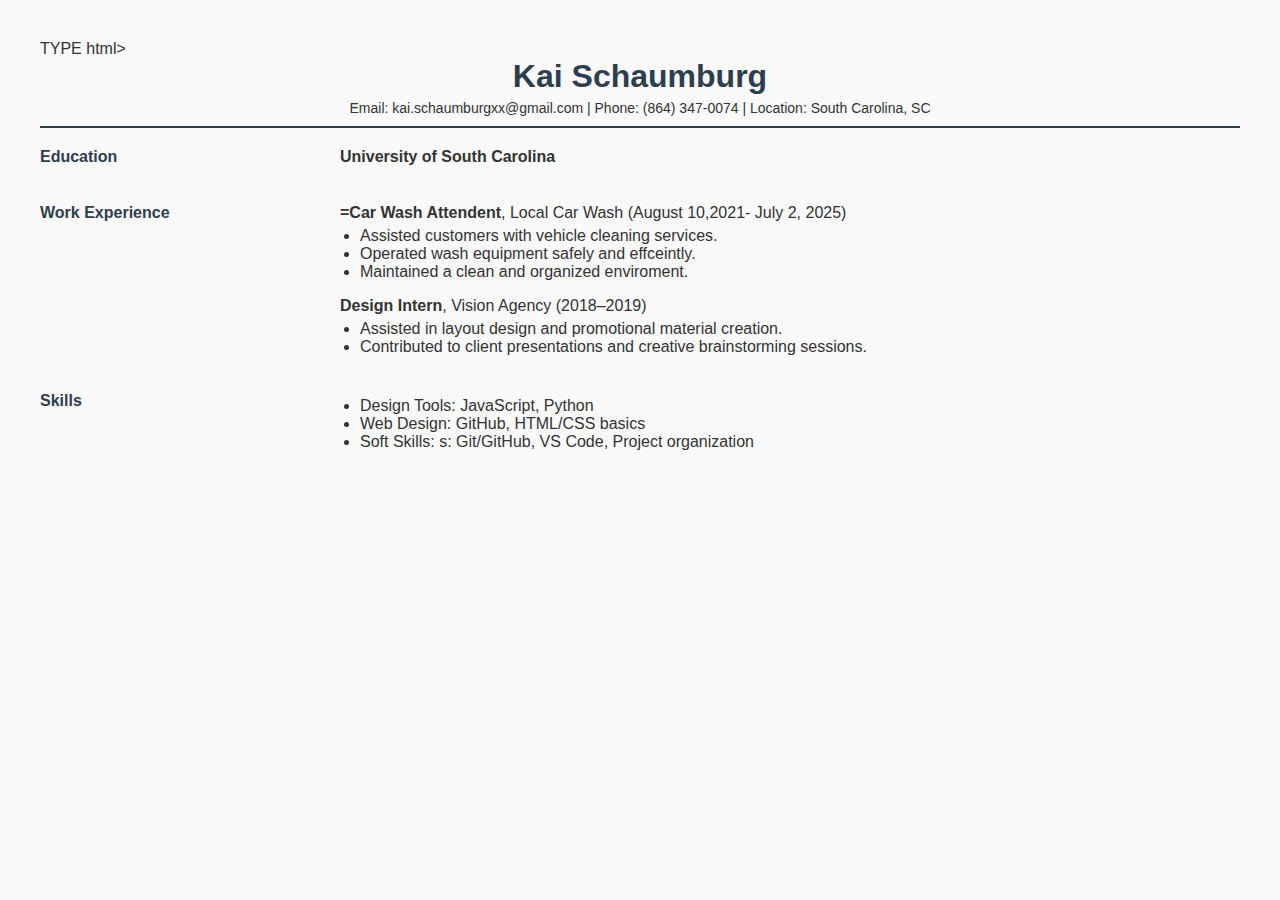
<file: div_res.html>
TYPE html>
<html lang="en">
<head>
  <meta charset="UTF-8">
  <meta name="viewport" content="width=device-width, initial-scale=1.0">
  <title>Resume</title>
  <link rel="stylesheet" href="div_res_style.css" >
  </head>
<body>
  <div class="header">
    <h1>Kai Schaumburg</h1>
    <div class="contact">
      Email: kai.schaumburgxx@gmail.com | Phone: (864) 347-0074 | Location: South Carolina, SC
    </div>
    <hr>
  </div>

  <div class="section">
    <div class="section-title">Education</div>
    <div class="section-content">
      <strong>University of South Carolina</strong><br>
    <br>
    
    </div>
  </div>

  <div class="section">
    <div class="section-title">Work Experience</div>
    <div class="section-content">
      <strong>=Car Wash Attendent</strong>, Local Car Wash (August 10,2021- July 2, 2025)
      <ul>
        <li>Assisted customers with vehicle cleaning services.</li>
        <li>Operated wash equipment safely and effceintly.</li>
        <li>Maintained a clean and organized enviroment.</li>
      </ul>

      <strong>Design Intern</strong>, Vision Agency (2018–2019)
      <ul>
        <li>Assisted in layout design and promotional material creation.</li>
        <li>Contributed to client presentations and creative brainstorming sessions.</li>
      </ul>
    </div>
  </div>

  <div class="section">
    <div class="section-title">Skills</div>
    <div class="section-content">
      <ul>
        <li>Design Tools: JavaScript, Python</li>
        <li>Web Design: GitHub, HTML/CSS basics</li>
        <li>Soft Skills: s: Git/GitHub, VS Code, Project organization</li>
      </ul>
    </div>
  </div>
</body>
</html>
</file>
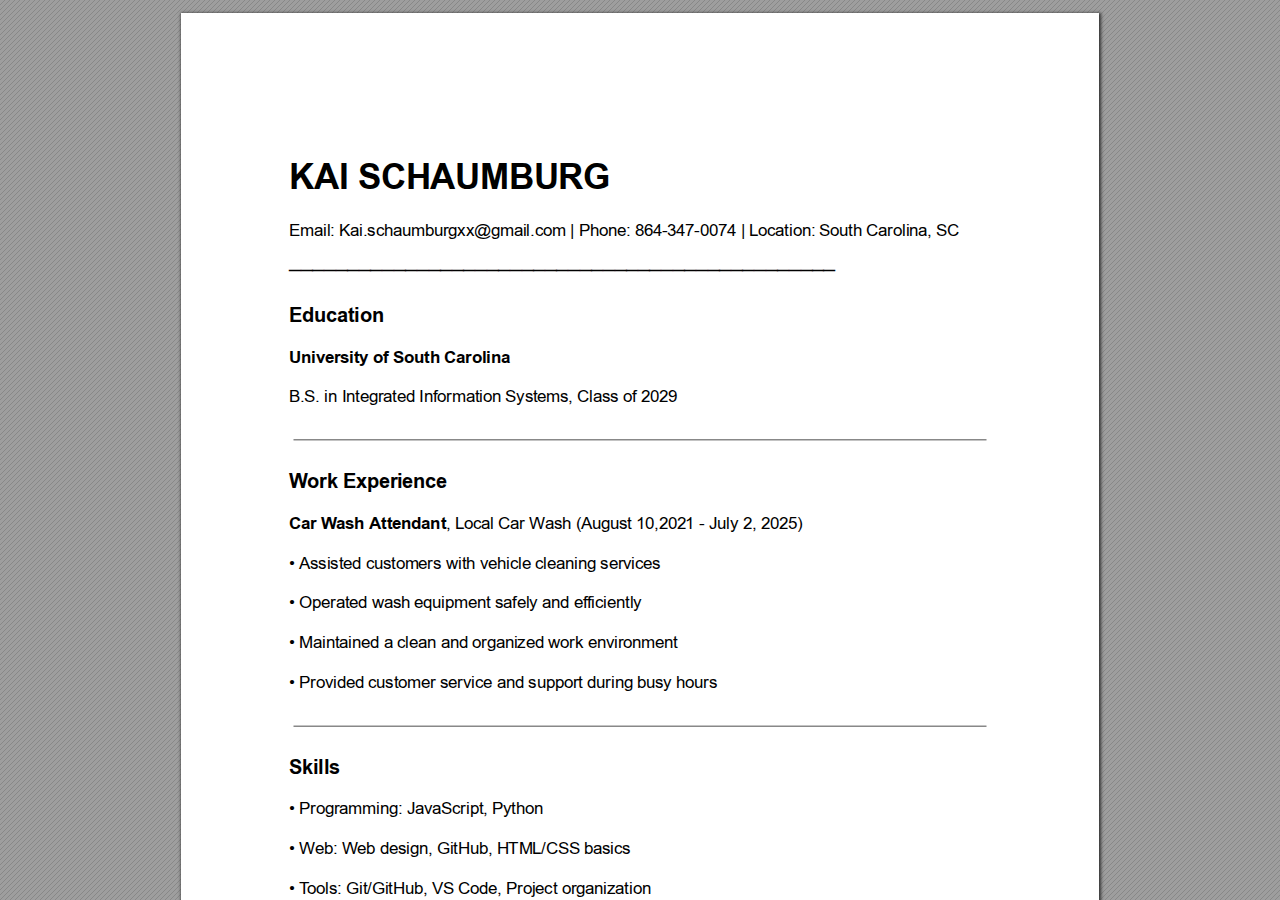
<file: files/resume.html>
<!DOCTYPE html>
<!-- Created by pdf2htmlEX (https://github.com/pdf2htmlEX/pdf2htmlEX) -->
<html xmlns="http://www.w3.org/1999/xhtml">
<head>
<meta charset="utf-8"/>
<meta name="generator" content="pdf2htmlEX"/>
<meta http-equiv="X-UA-Compatible" content="IE=edge,chrome=1"/>
<style type="text/css">
/*! 
 * Base CSS for pdf2htmlEX
 * Copyright 2012,2013 Lu Wang <coolwanglu@gmail.com> 
 * https://github.com/pdf2htmlEX/pdf2htmlEX/blob/master/share/LICENSE
 */#sidebar{position:absolute;top:0;left:0;bottom:0;width:250px;padding:0;margin:0;overflow:auto}#page-container{position:absolute;top:0;left:0;margin:0;padding:0;border:0}@media screen{#sidebar.opened+#page-container{left:250px}#page-container{bottom:0;right:0;overflow:auto}.loading-indicator{display:none}.loading-indicator.active{display:block;position:absolute;width:64px;height:64px;top:50%;left:50%;margin-top:-32px;margin-left:-32px}.loading-indicator img{position:absolute;top:0;left:0;bottom:0;right:0}}@media print{@page{margin:0}html{margin:0}body{margin:0;-webkit-print-color-adjust:exact}#sidebar{display:none}#page-container{width:auto;height:auto;overflow:visible;background-color:transparent}.d{display:none}}.pf{position:relative;background-color:white;overflow:hidden;margin:0;border:0}.pc{position:absolute;border:0;padding:0;margin:0;top:0;left:0;width:100%;height:100%;overflow:hidden;display:block;transform-origin:0 0;-ms-transform-origin:0 0;-webkit-transform-origin:0 0}.pc.opened{display:block}.bf{position:absolute;border:0;margin:0;top:0;bottom:0;width:100%;height:100%;-ms-user-select:none;-moz-user-select:none;-webkit-user-select:none;user-select:none}.bi{position:absolute;border:0;margin:0;-ms-user-select:none;-moz-user-select:none;-webkit-user-select:none;user-select:none}@media print{.pf{margin:0;box-shadow:none;page-break-after:always;page-break-inside:avoid}@-moz-document url-prefix(){.pf{overflow:visible;border:1px solid #fff}.pc{overflow:visible}}}.c{position:absolute;border:0;padding:0;margin:0;overflow:hidden;display:block}.t{position:absolute;white-space:pre;font-size:1px;transform-origin:0 100%;-ms-transform-origin:0 100%;-webkit-transform-origin:0 100%;unicode-bidi:bidi-override;-moz-font-feature-settings:"liga" 0}.t:after{content:''}.t:before{content:'';display:inline-block}.t span{position:relative;unicode-bidi:bidi-override}._{display:inline-block;color:transparent;z-index:-1}::selection{background:rgba(127,255,255,0.4)}::-moz-selection{background:rgba(127,255,255,0.4)}.pi{display:none}.d{position:absolute;transform-origin:0 100%;-ms-transform-origin:0 100%;-webkit-transform-origin:0 100%}.it{border:0;background-color:rgba(255,255,255,0.0)}.ir:hover{cursor:pointer}</style>
<style type="text/css">
/*! 
 * Fancy styles for pdf2htmlEX
 * Copyright 2012,2013 Lu Wang <coolwanglu@gmail.com> 
 * https://github.com/pdf2htmlEX/pdf2htmlEX/blob/master/share/LICENSE
 */@keyframes fadein{from{opacity:0}to{opacity:1}}@-webkit-keyframes fadein{from{opacity:0}to{opacity:1}}@keyframes swing{0{transform:rotate(0)}10%{transform:rotate(0)}90%{transform:rotate(720deg)}100%{transform:rotate(720deg)}}@-webkit-keyframes swing{0{-webkit-transform:rotate(0)}10%{-webkit-transform:rotate(0)}90%{-webkit-transform:rotate(720deg)}100%{-webkit-transform:rotate(720deg)}}@media screen{#sidebar{background-color:#2f3236;background-image:url("[data-uri]")}#outline{font-family:Georgia,Times,"Times New Roman",serif;font-size:13px;margin:2em 1em}#outline ul{padding:0}#outline li{list-style-type:none;margin:1em 0}#outline li>ul{margin-left:1em}#outline a,#outline a:visited,#outline a:hover,#outline a:active{line-height:1.2;color:#e8e8e8;text-overflow:ellipsis;white-space:nowrap;text-decoration:none;display:block;overflow:hidden;outline:0}#outline a:hover{color:#0cf}#page-container{background-color:#9e9e9e;background-image:url("[data-uri]");-webkit-transition:left 500ms;transition:left 500ms}.pf{margin:13px auto;box-shadow:1px 1px 3px 1px #333;border-collapse:separate}.pc.opened{-webkit-animation:fadein 100ms;animation:fadein 100ms}.loading-indicator.active{-webkit-animation:swing 1.5s ease-in-out .01s infinite alternate none;animation:swing 1.5s ease-in-out .01s infinite alternate none}.checked{background:no-repeat url([data-uri])}}</style>
<style type="text/css">
.ff0{font-family:sans-serif;visibility:hidden;}
@font-face{font-family:ff1;src:url('[data-uri]')format("woff");}.ff1{font-family:ff1;line-height:0.938477;font-style:normal;font-weight:normal;visibility:visible;}
@font-face{font-family:ff2;src:url('[data-uri]')format("woff");}.ff2{font-family:ff2;line-height:0.939453;font-style:normal;font-weight:normal;visibility:visible;}
.m0{transform:matrix(0.375000,0.000000,0.000000,0.375000,0,0);-ms-transform:matrix(0.375000,0.000000,0.000000,0.375000,0,0);-webkit-transform:matrix(0.375000,0.000000,0.000000,0.375000,0,0);}
.v0{vertical-align:0.000000px;}
.ls0{letter-spacing:0.000000px;}
.sc_{text-shadow:none;}
.sc0{text-shadow:-0.015em 0 transparent,0 0.015em transparent,0.015em 0 transparent,0 -0.015em  transparent;}
@media screen and (-webkit-min-device-pixel-ratio:0){
.sc_{-webkit-text-stroke:0px transparent;}
.sc0{-webkit-text-stroke:0.015em transparent;text-shadow:none;}
}
.ws0{word-spacing:0.000000px;}
._1{margin-left:-4.915681px;}
._0{margin-left:-1.006813px;}
.fc0{color:rgb(0,0,0);}
.fs1{font-size:44.000001px;}
.fs2{font-size:52.000002px;}
.fs0{font-size:91.999998px;}
.y0{bottom:0.000000px;}
.y13{bottom:267.069584px;}
.y12{bottom:306.888974px;}
.y11{bottom:346.708379px;}
.y10{bottom:386.527768px;}
.yf{bottom:427.500364px;}
.ye{bottom:473.133734px;}
.yd{bottom:512.953124px;}
.yc{bottom:552.772529px;}
.yb{bottom:592.591919px;}
.ya{bottom:632.411324px;}
.y9{bottom:672.230713px;}
.y8{bottom:713.203309px;}
.y7{bottom:758.836664px;}
.y6{bottom:798.656069px;}
.y5{bottom:838.475458px;}
.y4{bottom:879.448053px;}
.y3{bottom:925.081421px;}
.y2{bottom:964.900817px;}
.y1{bottom:1011.639405px;}
.h4{height:32.033204px;}
.h2{height:32.076173px;}
.h3{height:37.857423px;}
.h1{height:66.978514px;}
.h0{height:1188.000000px;}
.w0{width:918.000000px;}
.x0{left:0.000000px;}
.x1{left:108.000000px;}
.x2{left:810.000000px;}
@media print{
.v0{vertical-align:0.000000pt;}
.ls0{letter-spacing:0.000000pt;}
.ws0{word-spacing:0.000000pt;}
._1{margin-left:-4.369494pt;}
._0{margin-left:-0.894945pt;}
.fs1{font-size:39.111112pt;}
.fs2{font-size:46.222224pt;}
.fs0{font-size:81.777776pt;}
.y0{bottom:0.000000pt;}
.y13{bottom:237.395185pt;}
.y12{bottom:272.790199pt;}
.y11{bottom:308.185225pt;}
.y10{bottom:343.580238pt;}
.yf{bottom:380.000323pt;}
.ye{bottom:420.563319pt;}
.yd{bottom:455.958332pt;}
.yc{bottom:491.353359pt;}
.yb{bottom:526.748372pt;}
.ya{bottom:562.143399pt;}
.y9{bottom:597.538412pt;}
.y8{bottom:633.958496pt;}
.y7{bottom:674.521479pt;}
.y6{bottom:709.916505pt;}
.y5{bottom:745.311518pt;}
.y4{bottom:781.731603pt;}
.y3{bottom:822.294596pt;}
.y2{bottom:857.689615pt;}
.y1{bottom:899.235027pt;}
.h4{height:28.473959pt;}
.h2{height:28.512153pt;}
.h3{height:33.651043pt;}
.h1{height:59.536457pt;}
.h0{height:1056.000000pt;}
.w0{width:816.000000pt;}
.x0{left:0.000000pt;}
.x1{left:96.000000pt;}
.x2{left:720.000000pt;}
}
</style>
<script>
/*
 Copyright 2012 Mozilla Foundation 
 Copyright 2013 Lu Wang <coolwanglu@gmail.com>
 Apachine License Version 2.0 
*/
(function(){function b(a,b,e,f){var c=(a.className||"").split(/\s+/g);""===c[0]&&c.shift();var d=c.indexOf(b);0>d&&e&&c.push(b);0<=d&&f&&c.splice(d,1);a.className=c.join(" ");return 0<=d}if(!("classList"in document.createElement("div"))){var e={add:function(a){b(this.element,a,!0,!1)},contains:function(a){return b(this.element,a,!1,!1)},remove:function(a){b(this.element,a,!1,!0)},toggle:function(a){b(this.element,a,!0,!0)}};Object.defineProperty(HTMLElement.prototype,"classList",{get:function(){if(this._classList)return this._classList;
var a=Object.create(e,{element:{value:this,writable:!1,enumerable:!0}});Object.defineProperty(this,"_classList",{value:a,writable:!1,enumerable:!1});return a},enumerable:!0})}})();
</script>
<script>
(function(){/*
 pdf2htmlEX.js: Core UI functions for pdf2htmlEX 
 Copyright 2012,2013 Lu Wang <coolwanglu@gmail.com> and other contributors 
 https://github.com/pdf2htmlEX/pdf2htmlEX/blob/master/share/LICENSE 
*/
var pdf2htmlEX=window.pdf2htmlEX=window.pdf2htmlEX||{},CSS_CLASS_NAMES={page_frame:"pf",page_content_box:"pc",page_data:"pi",background_image:"bi",link:"l",input_radio:"ir",__dummy__:"no comma"},DEFAULT_CONFIG={container_id:"page-container",sidebar_id:"sidebar",outline_id:"outline",loading_indicator_cls:"loading-indicator",preload_pages:3,render_timeout:100,scale_step:0.9,key_handler:!0,hashchange_handler:!0,view_history_handler:!0,__dummy__:"no comma"},EPS=1E-6;
function invert(a){var b=a[0]*a[3]-a[1]*a[2];return[a[3]/b,-a[1]/b,-a[2]/b,a[0]/b,(a[2]*a[5]-a[3]*a[4])/b,(a[1]*a[4]-a[0]*a[5])/b]}function transform(a,b){return[a[0]*b[0]+a[2]*b[1]+a[4],a[1]*b[0]+a[3]*b[1]+a[5]]}function get_page_number(a){return parseInt(a.getAttribute("data-page-no"),16)}function disable_dragstart(a){for(var b=0,c=a.length;b<c;++b)a[b].addEventListener("dragstart",function(){return!1},!1)}
function clone_and_extend_objs(a){for(var b={},c=0,e=arguments.length;c<e;++c){var h=arguments[c],d;for(d in h)h.hasOwnProperty(d)&&(b[d]=h[d])}return b}
function Page(a){if(a){this.shown=this.loaded=!1;this.page=a;this.num=get_page_number(a);this.original_height=a.clientHeight;this.original_width=a.clientWidth;var b=a.getElementsByClassName(CSS_CLASS_NAMES.page_content_box)[0];b&&(this.content_box=b,this.original_scale=this.cur_scale=this.original_height/b.clientHeight,this.page_data=JSON.parse(a.getElementsByClassName(CSS_CLASS_NAMES.page_data)[0].getAttribute("data-data")),this.ctm=this.page_data.ctm,this.ictm=invert(this.ctm),this.loaded=!0)}}
Page.prototype={hide:function(){this.loaded&&this.shown&&(this.content_box.classList.remove("opened"),this.shown=!1)},show:function(){this.loaded&&!this.shown&&(this.content_box.classList.add("opened"),this.shown=!0)},rescale:function(a){this.cur_scale=0===a?this.original_scale:a;this.loaded&&(a=this.content_box.style,a.msTransform=a.webkitTransform=a.transform="scale("+this.cur_scale.toFixed(3)+")");a=this.page.style;a.height=this.original_height*this.cur_scale+"px";a.width=this.original_width*this.cur_scale+
"px"},view_position:function(){var a=this.page,b=a.parentNode;return[b.scrollLeft-a.offsetLeft-a.clientLeft,b.scrollTop-a.offsetTop-a.clientTop]},height:function(){return this.page.clientHeight},width:function(){return this.page.clientWidth}};function Viewer(a){this.config=clone_and_extend_objs(DEFAULT_CONFIG,0<arguments.length?a:{});this.pages_loading=[];this.init_before_loading_content();var b=this;document.addEventListener("DOMContentLoaded",function(){b.init_after_loading_content()},!1)}
Viewer.prototype={scale:1,cur_page_idx:0,first_page_idx:0,init_before_loading_content:function(){this.pre_hide_pages()},initialize_radio_button:function(){for(var a=document.getElementsByClassName(CSS_CLASS_NAMES.input_radio),b=0;b<a.length;b++)a[b].addEventListener("click",function(){this.classList.toggle("checked")})},init_after_loading_content:function(){this.sidebar=document.getElementById(this.config.sidebar_id);this.outline=document.getElementById(this.config.outline_id);this.container=document.getElementById(this.config.container_id);
this.loading_indicator=document.getElementsByClassName(this.config.loading_indicator_cls)[0];for(var a=!0,b=this.outline.childNodes,c=0,e=b.length;c<e;++c)if("ul"===b[c].nodeName.toLowerCase()){a=!1;break}a||this.sidebar.classList.add("opened");this.find_pages();if(0!=this.pages.length){disable_dragstart(document.getElementsByClassName(CSS_CLASS_NAMES.background_image));this.config.key_handler&&this.register_key_handler();var h=this;this.config.hashchange_handler&&window.addEventListener("hashchange",
function(a){h.navigate_to_dest(document.location.hash.substring(1))},!1);this.config.view_history_handler&&window.addEventListener("popstate",function(a){a.state&&h.navigate_to_dest(a.state)},!1);this.container.addEventListener("scroll",function(){h.update_page_idx();h.schedule_render(!0)},!1);[this.outline].concat(Array.from(this.container.querySelectorAll("a.l"))).forEach(function(a){a.addEventListener("click",h.link_handler.bind(h),!1)});this.initialize_radio_button();this.render()}},find_pages:function(){for(var a=
[],b={},c=this.container.childNodes,e=0,h=c.length;e<h;++e){var d=c[e];d.nodeType===Node.ELEMENT_NODE&&d.classList.contains(CSS_CLASS_NAMES.page_frame)&&(d=new Page(d),a.push(d),b[d.num]=a.length-1)}this.pages=a;this.page_map=b},load_page:function(a,b,c){var e=this.pages;if(!(a>=e.length||(e=e[a],e.loaded||this.pages_loading[a]))){var e=e.page,h=e.getAttribute("data-page-url");if(h){this.pages_loading[a]=!0;var d=e.getElementsByClassName(this.config.loading_indicator_cls)[0];"undefined"===typeof d&&
(d=this.loading_indicator.cloneNode(!0),d.classList.add("active"),e.appendChild(d));var f=this,g=new XMLHttpRequest;g.open("GET",h,!0);g.onload=function(){if(200===g.status||0===g.status){var b=document.createElement("div");b.innerHTML=g.responseText;for(var d=null,b=b.childNodes,e=0,h=b.length;e<h;++e){var p=b[e];if(p.nodeType===Node.ELEMENT_NODE&&p.classList.contains(CSS_CLASS_NAMES.page_frame)){d=p;break}}b=f.pages[a];f.container.replaceChild(d,b.page);b=new Page(d);f.pages[a]=b;b.hide();b.rescale(f.scale);
disable_dragstart(d.getElementsByClassName(CSS_CLASS_NAMES.background_image));f.schedule_render(!1);c&&c(b)}delete f.pages_loading[a]};g.send(null)}void 0===b&&(b=this.config.preload_pages);0<--b&&(f=this,setTimeout(function(){f.load_page(a+1,b)},0))}},pre_hide_pages:function(){var a="@media screen{."+CSS_CLASS_NAMES.page_content_box+"{display:none;}}",b=document.createElement("style");b.styleSheet?b.styleSheet.cssText=a:b.appendChild(document.createTextNode(a));document.head.appendChild(b)},render:function(){for(var a=
this.container,b=a.scrollTop,c=a.clientHeight,a=b-c,b=b+c+c,c=this.pages,e=0,h=c.length;e<h;++e){var d=c[e],f=d.page,g=f.offsetTop+f.clientTop,f=g+f.clientHeight;g<=b&&f>=a?d.loaded?d.show():this.load_page(e):d.hide()}},update_page_idx:function(){var a=this.pages,b=a.length;if(!(2>b)){for(var c=this.container,e=c.scrollTop,c=e+c.clientHeight,h=-1,d=b,f=d-h;1<f;){var g=h+Math.floor(f/2),f=a[g].page;f.offsetTop+f.clientTop+f.clientHeight>=e?d=g:h=g;f=d-h}this.first_page_idx=d;for(var g=h=this.cur_page_idx,
k=0;d<b;++d){var f=a[d].page,l=f.offsetTop+f.clientTop,f=f.clientHeight;if(l>c)break;f=(Math.min(c,l+f)-Math.max(e,l))/f;if(d===h&&Math.abs(f-1)<=EPS){g=h;break}f>k&&(k=f,g=d)}this.cur_page_idx=g}},schedule_render:function(a){if(void 0!==this.render_timer){if(!a)return;clearTimeout(this.render_timer)}var b=this;this.render_timer=setTimeout(function(){delete b.render_timer;b.render()},this.config.render_timeout)},register_key_handler:function(){var a=this;window.addEventListener("DOMMouseScroll",function(b){if(b.ctrlKey){b.preventDefault();
var c=a.container,e=c.getBoundingClientRect(),c=[b.clientX-e.left-c.clientLeft,b.clientY-e.top-c.clientTop];a.rescale(Math.pow(a.config.scale_step,b.detail),!0,c)}},!1);window.addEventListener("keydown",function(b){var c=!1,e=b.ctrlKey||b.metaKey,h=b.altKey;switch(b.keyCode){case 61:case 107:case 187:e&&(a.rescale(1/a.config.scale_step,!0),c=!0);break;case 173:case 109:case 189:e&&(a.rescale(a.config.scale_step,!0),c=!0);break;case 48:e&&(a.rescale(0,!1),c=!0);break;case 33:h?a.scroll_to(a.cur_page_idx-
1):a.container.scrollTop-=a.container.clientHeight;c=!0;break;case 34:h?a.scroll_to(a.cur_page_idx+1):a.container.scrollTop+=a.container.clientHeight;c=!0;break;case 35:a.container.scrollTop=a.container.scrollHeight;c=!0;break;case 36:a.container.scrollTop=0,c=!0}c&&b.preventDefault()},!1)},rescale:function(a,b,c){var e=this.scale;this.scale=a=0===a?1:b?e*a:a;c||(c=[0,0]);b=this.container;c[0]+=b.scrollLeft;c[1]+=b.scrollTop;for(var h=this.pages,d=h.length,f=this.first_page_idx;f<d;++f){var g=h[f].page;
if(g.offsetTop+g.clientTop>=c[1])break}g=f-1;0>g&&(g=0);var g=h[g].page,k=g.clientWidth,f=g.clientHeight,l=g.offsetLeft+g.clientLeft,m=c[0]-l;0>m?m=0:m>k&&(m=k);k=g.offsetTop+g.clientTop;c=c[1]-k;0>c?c=0:c>f&&(c=f);for(f=0;f<d;++f)h[f].rescale(a);b.scrollLeft+=m/e*a+g.offsetLeft+g.clientLeft-m-l;b.scrollTop+=c/e*a+g.offsetTop+g.clientTop-c-k;this.schedule_render(!0)},fit_width:function(){var a=this.cur_page_idx;this.rescale(this.container.clientWidth/this.pages[a].width(),!0);this.scroll_to(a)},fit_height:function(){var a=
this.cur_page_idx;this.rescale(this.container.clientHeight/this.pages[a].height(),!0);this.scroll_to(a)},get_containing_page:function(a){for(;a;){if(a.nodeType===Node.ELEMENT_NODE&&a.classList.contains(CSS_CLASS_NAMES.page_frame)){a=get_page_number(a);var b=this.page_map;return a in b?this.pages[b[a]]:null}a=a.parentNode}return null},link_handler:function(a){var b=a.target,c=b.getAttribute("data-dest-detail");c||(b=a.currentTarget,c=b.getAttribute("data-dest-detail"));if(c){if(this.config.view_history_handler)try{var e=
this.get_current_view_hash();window.history.replaceState(e,"","#"+e);window.history.pushState(c,"","#"+c)}catch(h){}this.navigate_to_dest(c,this.get_containing_page(b));a.preventDefault()}},navigate_to_dest:function(a,b){try{var c=JSON.parse(a)}catch(e){return}if(c instanceof Array){var h=c[0],d=this.page_map;if(h in d){for(var f=d[h],h=this.pages[f],d=2,g=c.length;d<g;++d){var k=c[d];if(null!==k&&"number"!==typeof k)return}for(;6>c.length;)c.push(null);var g=b||this.pages[this.cur_page_idx],d=g.view_position(),
d=transform(g.ictm,[d[0],g.height()-d[1]]),g=this.scale,l=[0,0],m=!0,k=!1,n=this.scale;switch(c[1]){case "XYZ":l=[null===c[2]?d[0]:c[2]*n,null===c[3]?d[1]:c[3]*n];g=c[4];if(null===g||0===g)g=this.scale;k=!0;break;case "Fit":case "FitB":l=[0,0];k=!0;break;case "FitH":case "FitBH":l=[0,null===c[2]?d[1]:c[2]*n];k=!0;break;case "FitV":case "FitBV":l=[null===c[2]?d[0]:c[2]*n,0];k=!0;break;case "FitR":l=[c[2]*n,c[5]*n],m=!1,k=!0}if(k){this.rescale(g,!1);var p=this,c=function(a){l=transform(a.ctm,l);m&&
(l[1]=a.height()-l[1]);p.scroll_to(f,l)};h.loaded?c(h):(this.load_page(f,void 0,c),this.scroll_to(f))}}}},scroll_to:function(a,b){var c=this.pages;if(!(0>a||a>=c.length)){c=c[a].view_position();void 0===b&&(b=[0,0]);var e=this.container;e.scrollLeft+=b[0]-c[0];e.scrollTop+=b[1]-c[1]}},get_current_view_hash:function(){var a=[],b=this.pages[this.cur_page_idx];a.push(b.num);a.push("XYZ");var c=b.view_position(),c=transform(b.ictm,[c[0],b.height()-c[1]]);a.push(c[0]/this.scale);a.push(c[1]/this.scale);
a.push(this.scale);return JSON.stringify(a)}};pdf2htmlEX.Viewer=Viewer;})();
</script>
<script>
try{
pdf2htmlEX.defaultViewer = new pdf2htmlEX.Viewer({});
}catch(e){}
</script>
<title></title>
</head>
<body>
<div id="sidebar">
<div id="outline">
</div>
</div>
<div id="page-container">
<div id="pf1" class="pf w0 h0" data-page-no="1"><div class="pc pc1 w0 h0"><img class="bi x0 y0 w0 h0" alt="" src="[data-uri]"/><div class="t m0 x1 h1 y1 ff1 fs0 fc0 sc0 ls0 ws0">KAI SCHAUMBURG </div><div class="t m0 x1 h2 y2 ff2 fs1 fc0 sc0 ls0 ws0">Email: Kai.schaumburgxx@gmail.com | Phone: 864-347-0074 | Location:<span class="_ _0"></span> South Carolina, SC </div><div class="t m0 x1 h2 y3 ff2 fs1 fc0 sc0 ls0 ws0">──────────────────────────────────────────────<span class="_ _0"></span>─ </div><div class="t m0 x1 h3 y4 ff1 fs2 fc0 sc0 ls0 ws0">Education </div><div class="t m0 x1 h4 y5 ff1 fs1 fc0 sc0 ls0 ws0">University of South Carolina </div><div class="t m0 x1 h2 y6 ff2 fs1 fc0 sc0 ls0 ws0">B.S. in Integrated Information Systems, Class of 2029 </div><div class="t m0 x2 h2 y7 ff2 fs1 fc0 sc0 ls0 ws0"> </div><div class="t m0 x1 h3 y8 ff1 fs2 fc0 sc0 ls0 ws0">Work Ex<span class="_ _0"></span>perience </div><div class="t m0 x1 h2 y9 ff1 fs1 fc0 sc0 ls0 ws0">Car W<span class="_ _0"></span>ash Attendant<span class="ff2">, Loca<span class="_ _0"></span>l Car W<span class="_ _0"></span>ash (August 10,202<span class="_ _0"></span>1 - July 2, 2025) </span></div><div class="t m0 x1 h2 ya ff2 fs1 fc0 sc0 ls0 ws0">• Assisted customers with vehicle cleaning services </div><div class="t m0 x1 h2 yb ff2 fs1 fc0 sc0 ls0 ws0">• Operated wash equipment safely and ef<span class="_ _0"></span>ficiently </div><div class="t m0 x1 h2 yc ff2 fs1 fc0 sc0 ls0 ws0">• Maintained a clean and organized work environment </div><div class="t m0 x1 h2 yd ff2 fs1 fc0 sc0 ls0 ws0">• Provided customer service and support during busy hours </div><div class="t m0 x2 h2 ye ff2 fs1 fc0 sc0 ls0 ws0"> </div><div class="t m0 x1 h3 yf ff1 fs2 fc0 sc0 ls0 ws0">Skills </div><div class="t m0 x1 h2 y10 ff2 fs1 fc0 sc0 ls0 ws0">• Programming: JavaScript, Python </div><div class="t m0 x1 h2 y11 ff2 fs1 fc0 sc0 ls0 ws0">• Web: W<span class="_ _0"></span>eb design, GitHub, H<span class="_ _0"></span>TML/CSS basics </div><div class="t m0 x1 h2 y12 ff2 fs1 fc0 sc0 ls0 ws0">• T<span class="_ _1"></span>ools: Git/GitHub, VS Code, Project organization </div><div class="t m0 x1 h2 y13 ff2 fs1 fc0 sc0 ls0 ws0"> </div></div><div class="pi" data-data='{"ctm":[1.500000,0.000000,0.000000,1.500000,0.000000,0.000000]}'></div></div>
</div>
<div class="loading-indicator">
<img alt="" src="[data-uri]"/>
</div>
</body>
</html>
</file>
<file: div_res_style.css>
body {
    font-family: Arial, sans-serif;
    margin: 40px;
    color: #333;
    background-color: #f9f9f9;
}

.header {
    text-align: center;
    margin-bottom: 20px;
}

.header h1 {
    margin: 0;
    color: #2c3e50;
}

.contact {
    margin-top: 5px;
    font-size: 14px;
}

hr {
    border: 0;
    border-top: 2px solid #2c3e50;
    margin: 10px 0 20px 0;
}

.section {
    display: flex;
    margin-bottom: 20px;
}

.section-title {
    width: 25%;
    font-weight: bold;
    color: #2c3e50;
}

.section-content {
    width: 75%;
}

ul {
    margin-top: 5px;
    padding-left: 20px;
}
</file>
